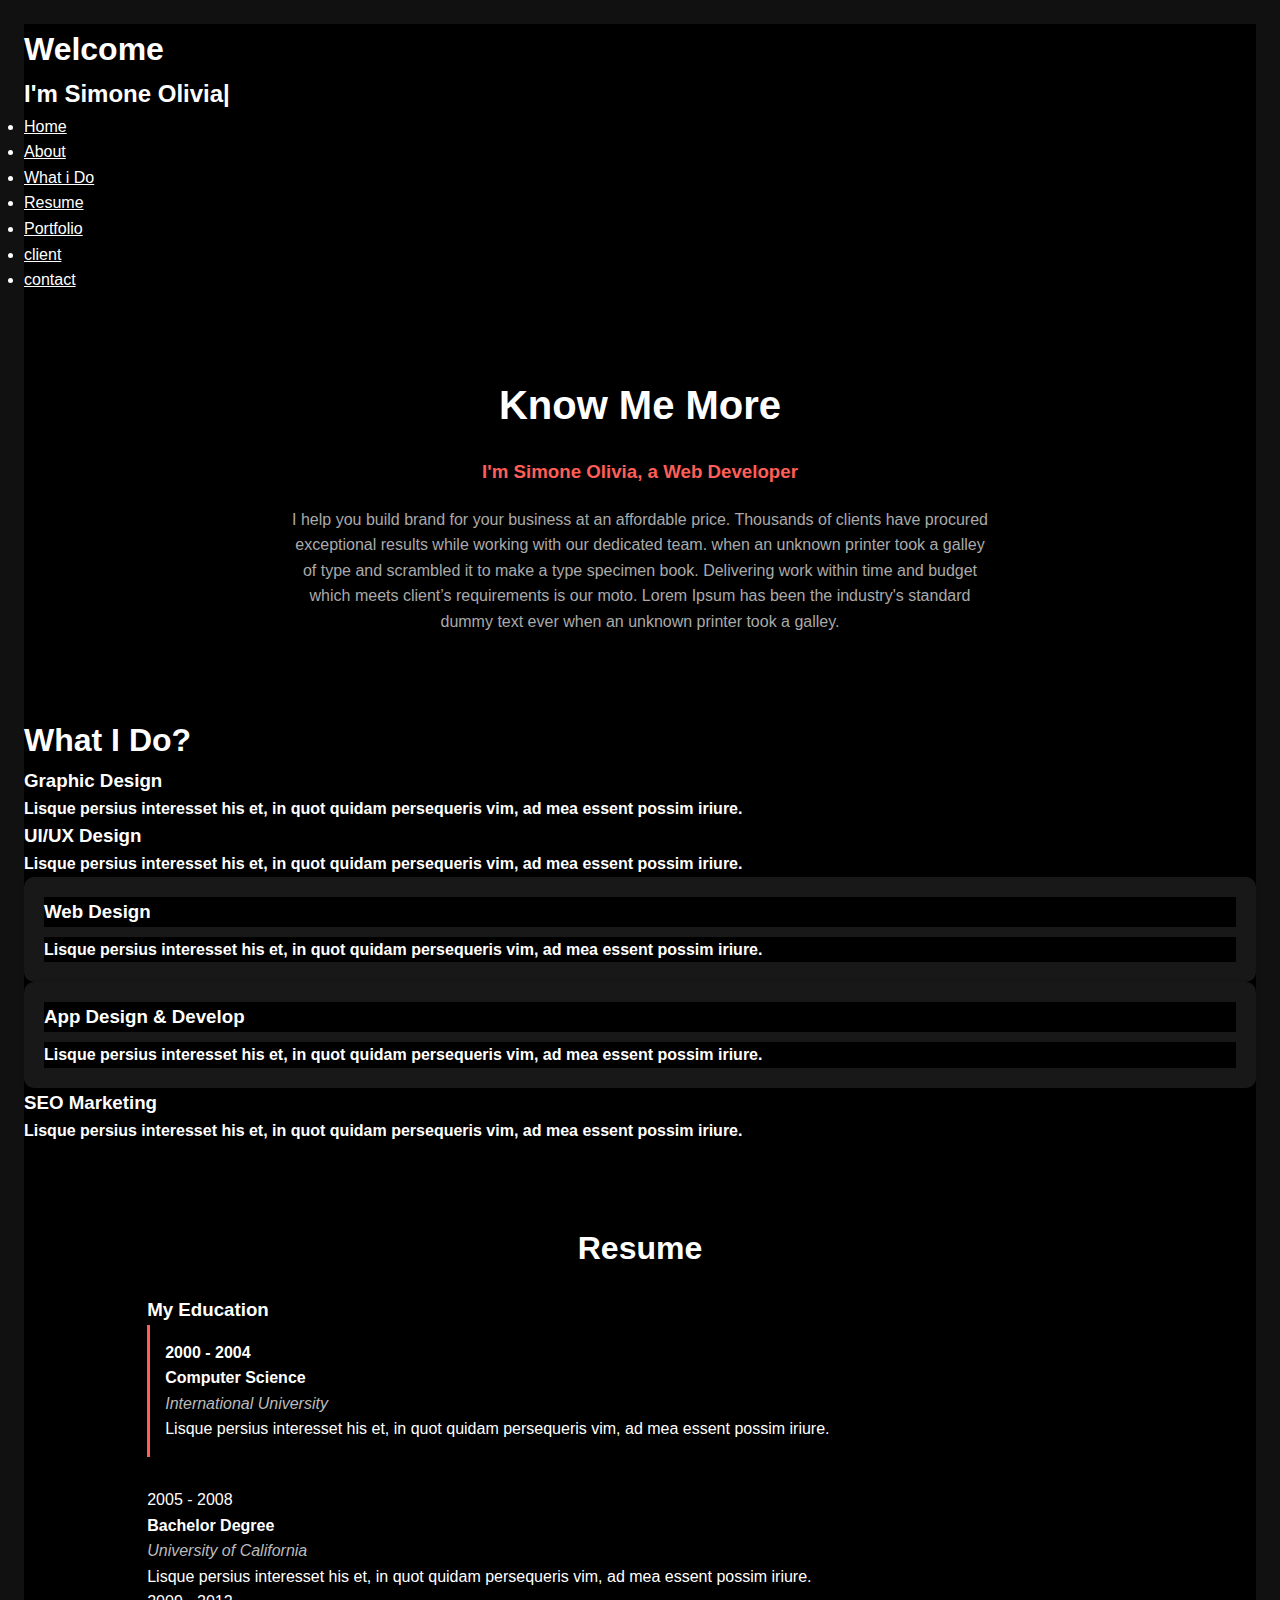
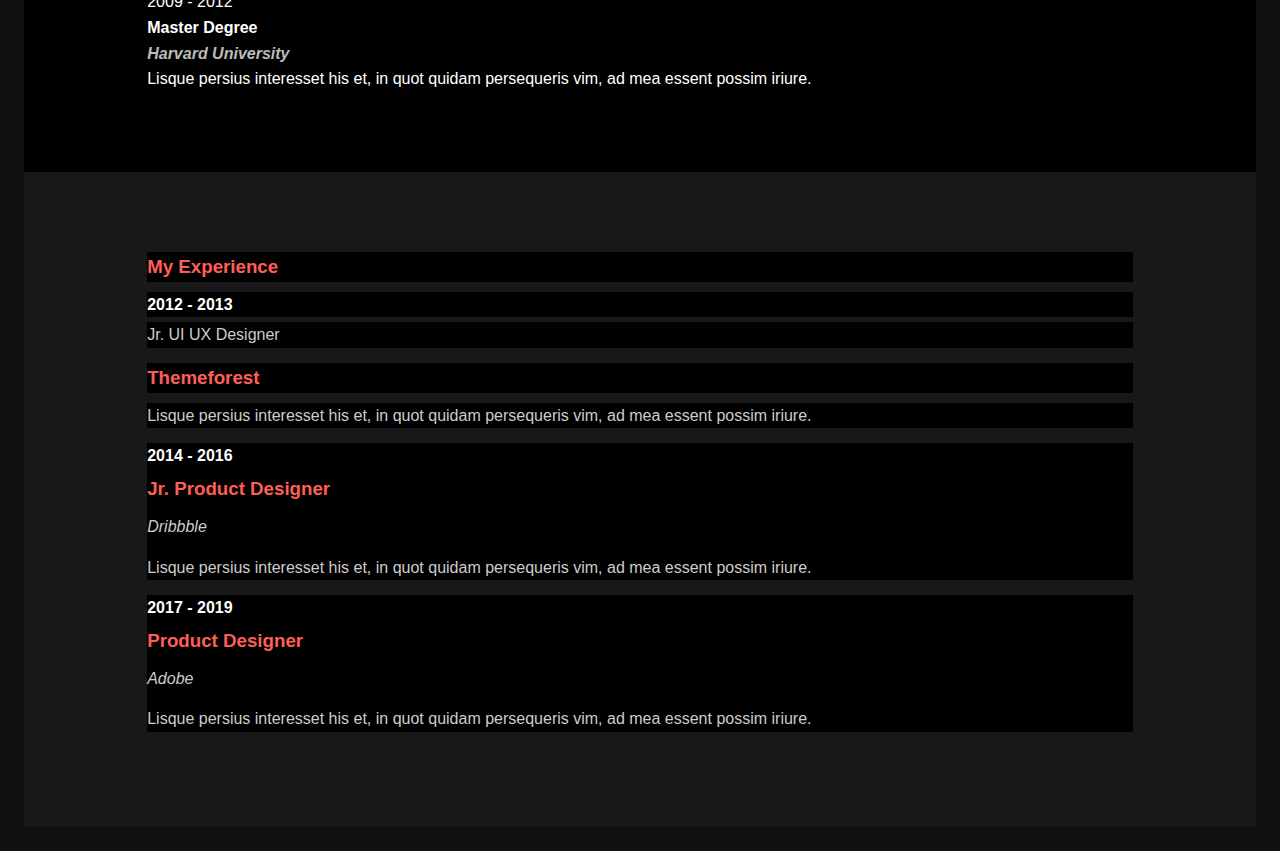
<file: Prject.Html>
<!DOCTYPE html>
<html lang="en">
<head>
    <meta charset="UTF-8">
    <meta name="viewport" content="width=device-width, initial-scale=1.0">
    <title>harnishdesign</title>
    <link rel="stylesheet" href="style.css">
</head>
<body>
    <div class="">
        <h1>Welcome</h1>
        <h2>I'm Simone Olivia|</h2>
    </div>
    <header>
        <ul>
           <li><a href="0">Home</a> </li> 
           <li><a href="0">About</a> </li> 
           <li><a href="0">What i Do</a> </li> 
           <li><a href="0">Resume</a> </li> 
           <li><a href="0">Portfolio</a> </li> 
           <li><a href="0">client</a> </li> 
           <li><a href="0">contact</a> </li> 
        </ul>
    </header>
    <section class="About">
    <main>
        <h1>Know Me More</h1>
        <h3>I'm Simone Olivia, a Web Developer</h3>
        <p>I help you build brand for your business at an affordable price. Thousands of clients have procured exceptional results while working with our dedicated team. when an unknown printer took a galley of type and scrambled it to make a type specimen book.

Delivering work within time and budget which meets client’s requirements is our moto. Lorem Ipsum has been the industry's standard dummy text ever when an unknown printer took a galley.</p>
    </main>
    </section>

    <section class="What I Do">
        <h1>What I Do?</h1>
        <div class="Graphic">
         <h3>Graphic Design</h3>
         <h4>Lisque persius interesset his et, in quot quidam persequeris vim, ad mea essent possim iriure.</h4>
        </div>

        <div class="UI UX ">
            <h3>UI/UX Design</h3>
            <h4>Lisque persius interesset his et, in quot quidam persequeris vim, ad mea essent possim iriure.</h4>
        </div>
         
        <div class="Web Design">
          <h3>Web Design</h3>
          <h4>Lisque persius interesset his et, in quot quidam persequeris vim, ad mea essent possim iriure.</h4>
        </div>
        <div class="App Design">
          <h3>App Design & Develop</h3>
          <h4>Lisque persius interesset his et, in quot quidam persequeris vim, ad mea essent possim iriure.</h4>
        </div>
        <div class="SEO Marketing">
          <h3>SEO Marketing</h3>
          <h4>Lisque persius interesset his et, in quot quidam persequeris vim, ad mea essent possim iriure.</h4>
    
        </div>

    </section>

   
        <section class="Resume">
       <h2>Resume</h2>
       <div>
         <h3>My Education</h3>
          <div class="num">
            <span> <data value="data">2000 - 2004</data></span>
            <h4>Computer Science</h4>
            <p class="International">International University</p>
           
          <p>Lisque persius interesset his et, in quot quidam persequeris vim, ad mea essent possim iriure.</p>


        </div class ="num">
            <span> <data value="data">2005 - 2008</data></span>
             <h4>Bachelor Degree</h4>
             <p class="University">University of California</p>
             <p>Lisque persius interesset his et, in quot quidam persequeris vim, ad mea essent possim iriure.</p>
       </div>
      
       <div>
        <span><data value="data">2009 - 2012</data></span>
         <h4> Master Degree</h4>
         <h4 class="Harvard">Harvard University</h4>
         <p>Lisque persius interesset his et, in quot quidam persequeris vim, ad mea essent possim iriure.</p>
       </div>

        </section>

        <section class="My Experience">
       <h3>My Experience</h3>
       <span><data value="data">2012 - 2013</data></span>
       <p>Jr. UI UX Designer</p>
       <h3>Themeforest</h3>
       <p>Lisque persius interesset his et, in quot quidam persequeris vim, ad mea essent possim iriure.</p>
       <div>
        <span><data value="date">2014 - 2016</data></span>
        <h3>Jr. Product Designer</h3>
        <p class="Dribbble">Dribbble</p>
        <p>Lisque persius interesset his et, in quot quidam persequeris vim, ad mea essent possim iriure.</p>
       </div>
       <div>
        <span><data value="data">2017 - 2019</data></span>
        <h3>Product Designer</h3>
        <p class="Adobe">Adobe</p>
        <p>Lisque persius interesset his et, in quot quidam persequeris vim, ad mea essent possim iriure.</p>
       </div>
        </section>
</body>
</html>
</file>
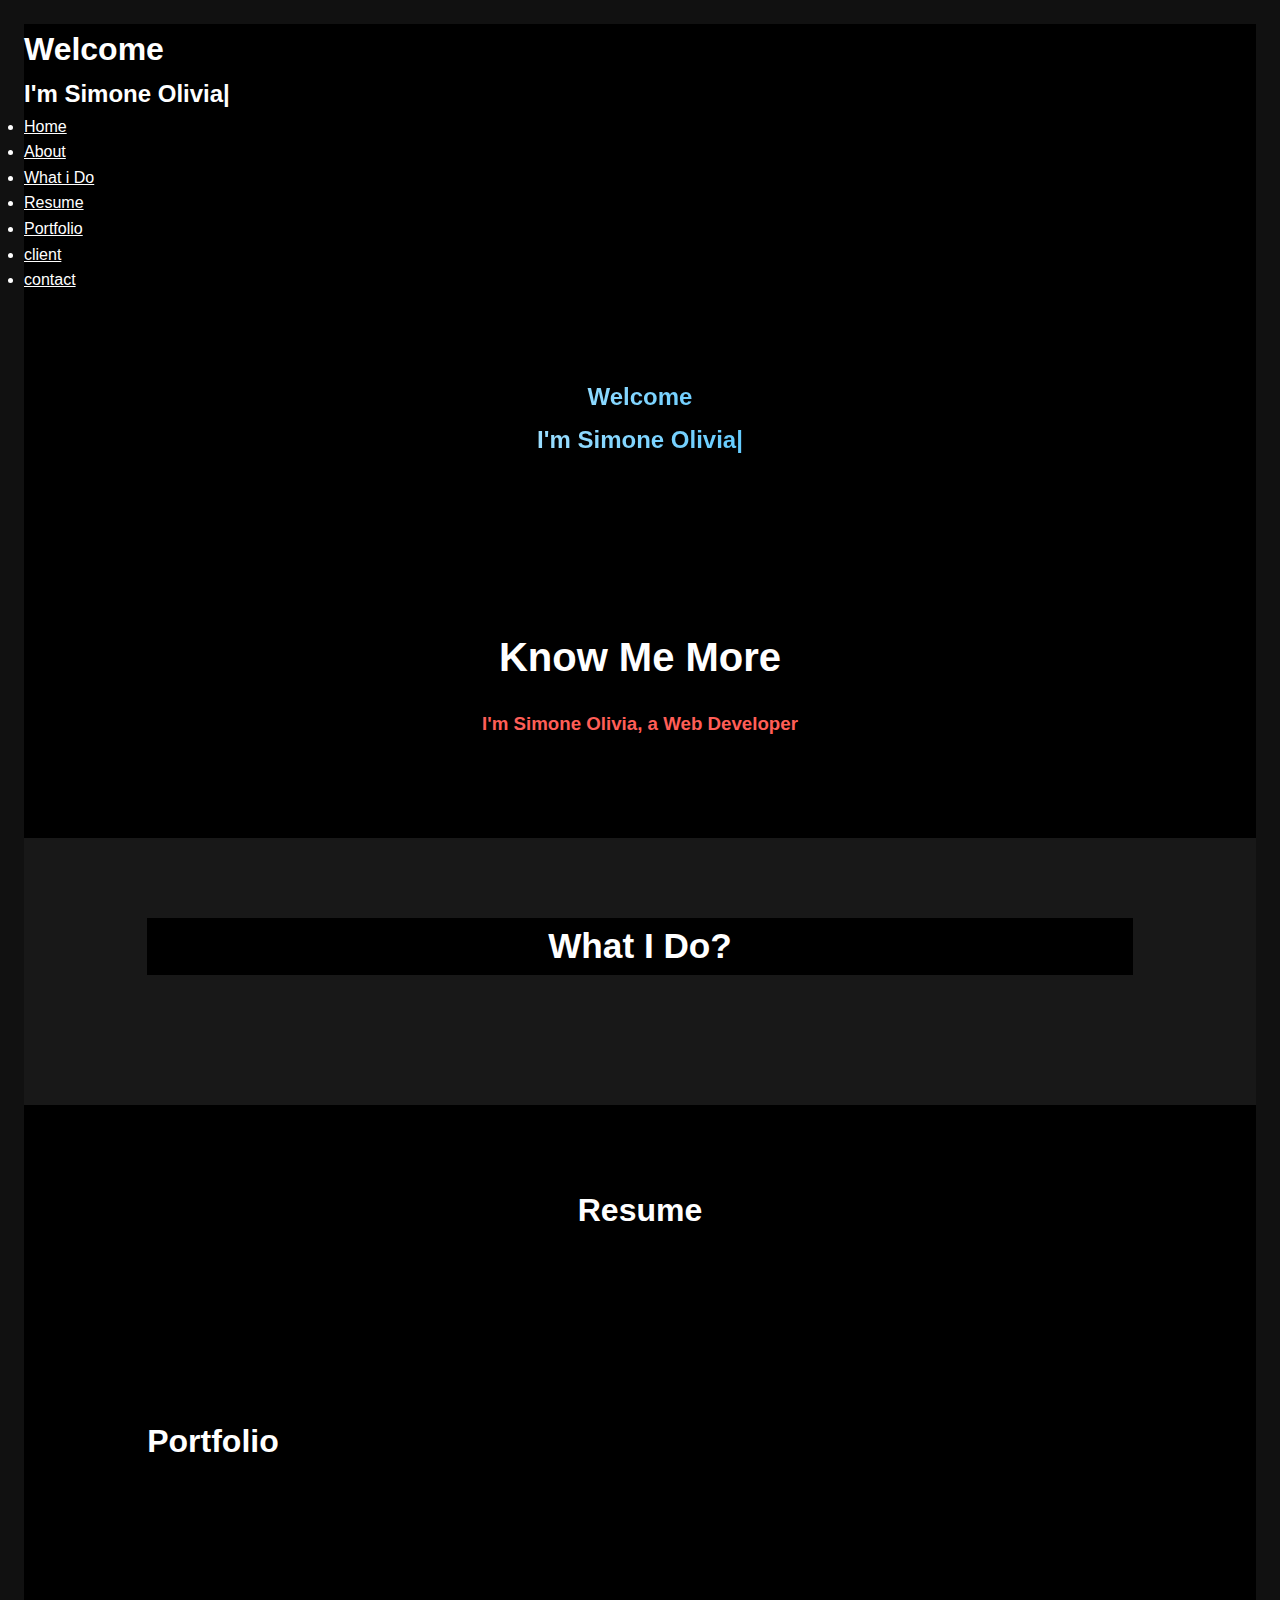
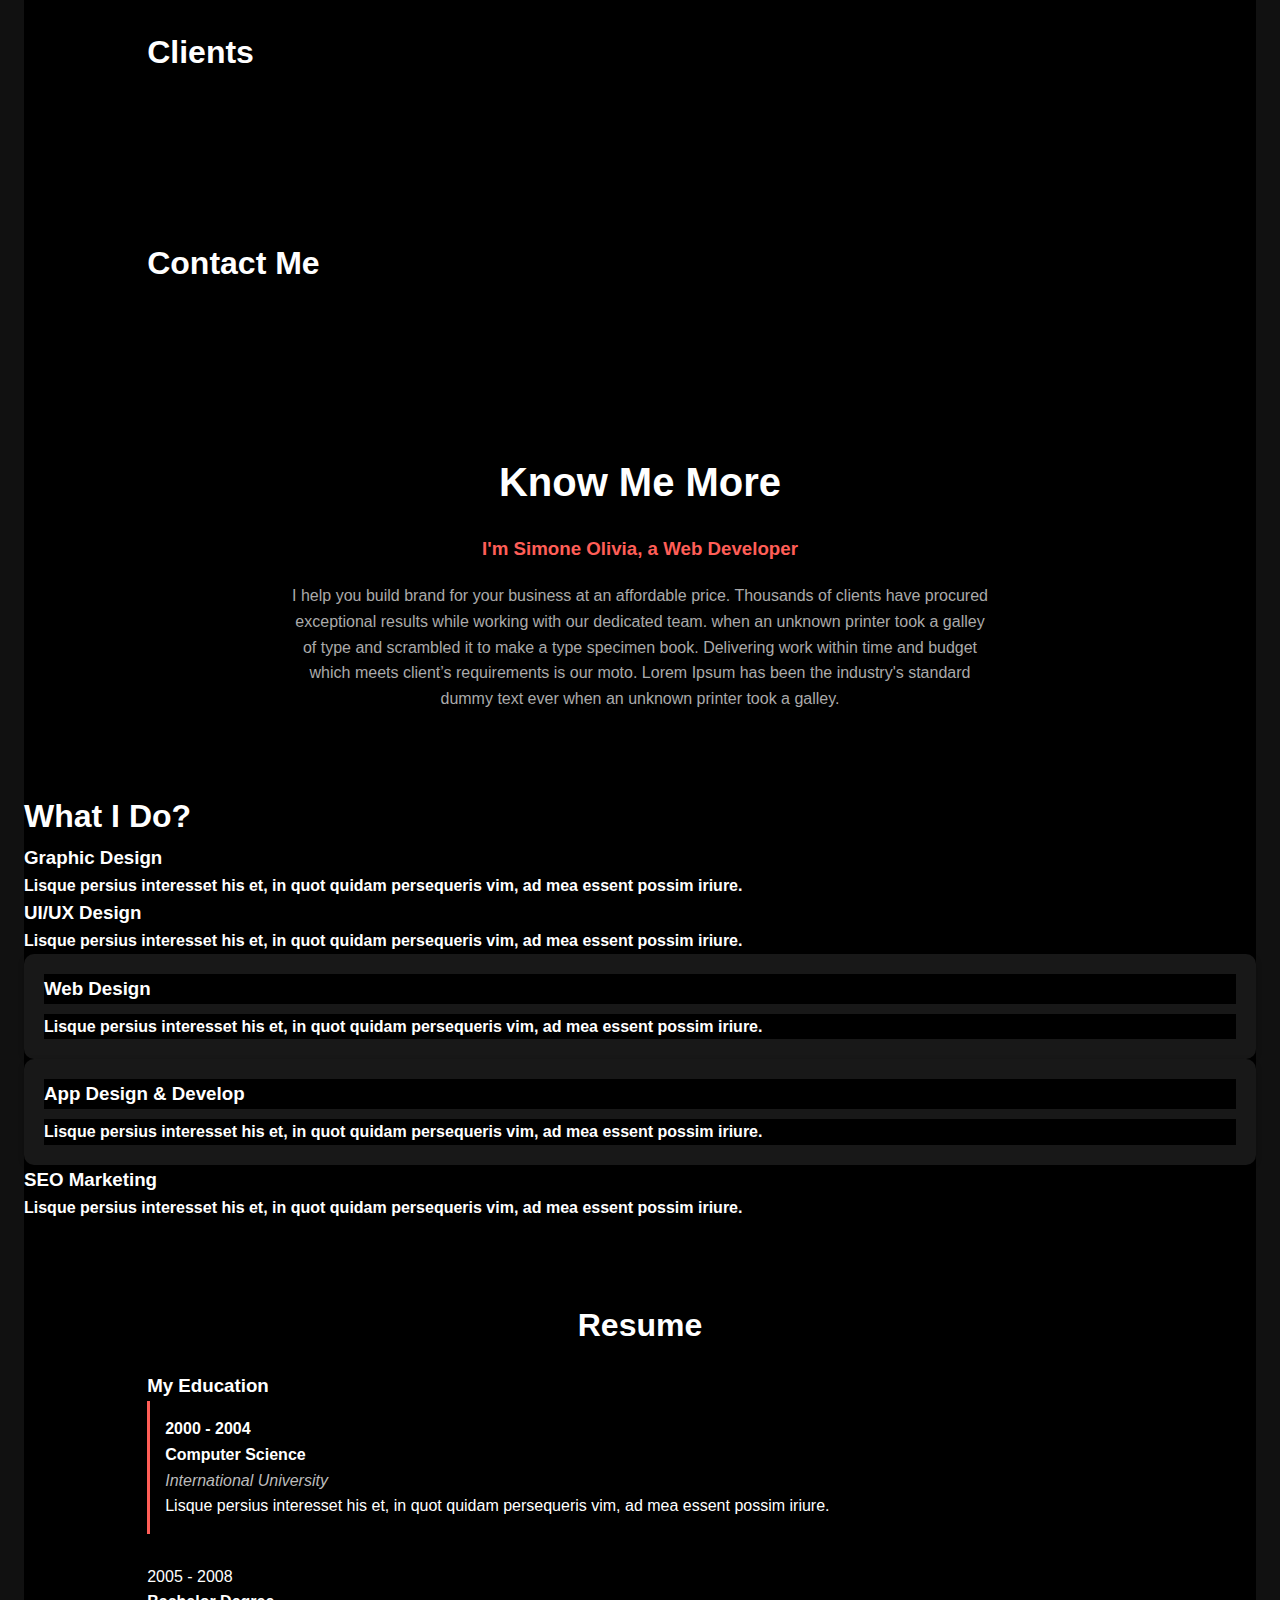
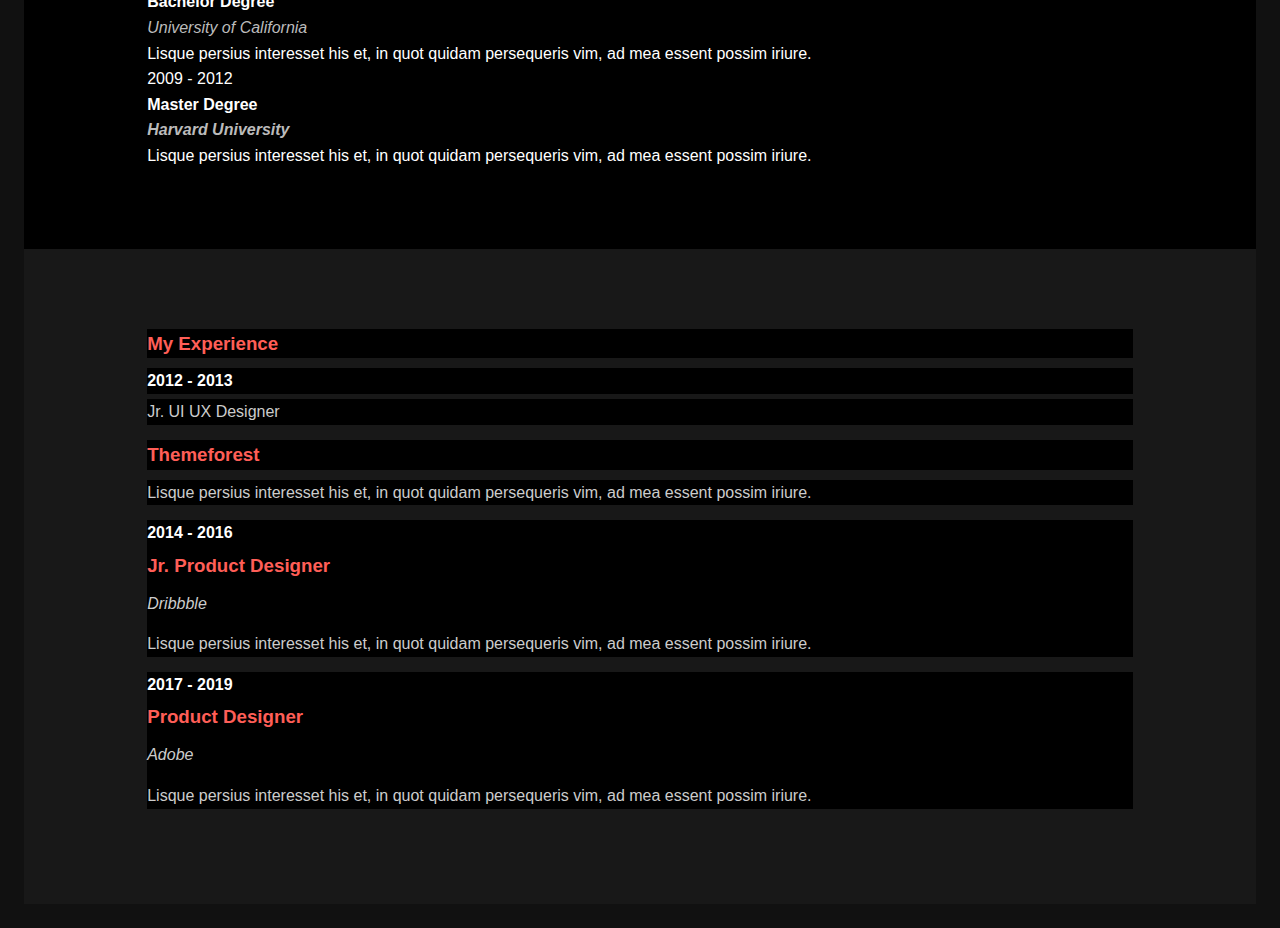
<file: project1.html>
<!DOCTYPE html>
<html lang="en">
  <head>
    <meta charset="UTF-8" />
    <meta name="viewport" content="width=device-width, initial-scale=1.0" />
    <title>harnishdesign</title>
    <link rel="stylesheet" href="style.css" />
  </head>
  <body>
    <div class="">
      <h1>Welcome</h1>
      <h2>I'm Simone Olivia|</h2>
    </div>
    <header>
      <ul>
        <li><a href="0">Home</a></li>
        <li><a href="0">About</a></li>
        <li><a href="0">What i Do</a></li>
        <li><a href="0">Resume</a></li>
        <li><a href="0">Portfolio</a></li>
        <li><a href="0">client</a></li>
        <li><a href="0">contact</a></li>
      </ul>
    </header>
    <section id="Home" class="Home" style="padding:80px 10%;">
  <div class="card">
    <h1>Welcome</h1>
    <h2>I'm Simone Olivia|</h2>
  </div>
</section>

<section id="About" class="About" style="padding:80px 10%;">
  <main>
    <h1>Know Me More</h1>
    <h3>I'm Simone Olivia, a Web Developer</h3>
    
  </main>
</section>

<section id="whatido" class="section" style="padding:80px 10%;">
  <h1>What I Do?</h1>
</section>

<section id="Resume" class="Resume" style="padding:80px 10%;">
  <h2>Resume</h2>
</section>

<section id="Portfolio" style="padding:80px 10%;">
  <h1>Portfolio</h1>
</section>

<section id="client" style="padding:80px 10%;">
  <h1>Clients</h1>
</section>

<section id="contact" style="padding:80px 10%;">
  <h1>Contact Me</h1>
</section>

    <section class="About">
      <main>
        <h1>Know Me More</h1>
        <h3>I'm Simone Olivia, a Web Developer</h3>
        <p>
          I help you build brand for your business at an affordable price.
          Thousands of clients have procured exceptional results while working
          with our dedicated team. when an unknown printer took a galley of type
          and scrambled it to make a type specimen book. Delivering work within
          time and budget which meets client’s requirements is our moto. Lorem
          Ipsum has been the industry's standard dummy text ever when an unknown
          printer took a galley.
        </p>
      </main>
    </section>

    <section class="What I Do">
      <h1>What I Do?</h1>
      <div class="Graphic">
        <h3>Graphic Design</h3>
        <h4>
          Lisque persius interesset his et, in quot quidam persequeris vim, ad
          mea essent possim iriure.
        </h4>
      </div>

      <div class="UI UX">
        <h3>UI/UX Design</h3>
        <h4>
          Lisque persius interesset his et, in quot quidam persequeris vim, ad
          mea essent possim iriure.
        </h4>
      </div>

      <div class="Web Design">
        <h3>Web Design</h3>
        <h4>
          Lisque persius interesset his et, in quot quidam persequeris vim, ad
          mea essent possim iriure.
        </h4>
      </div>
      <div class="App Design">
        <h3>App Design & Develop</h3>
        <h4>
          Lisque persius interesset his et, in quot quidam persequeris vim, ad
          mea essent possim iriure.
        </h4>
      </div>
      <div class="SEO Marketing">
        <h3>SEO Marketing</h3>
        <h4>
          Lisque persius interesset his et, in quot quidam persequeris vim, ad
          mea essent possim iriure.
        </h4>
      </div>
    </section>

    <section class="Resume">
      <h2>Resume</h2>
      <div>
        <h3>My Education</h3>
        <div class="num">
          <span> <data value="data">2000 - 2004</data></span>
          <h4>Computer Science</h4>
          <p class="International">International University</p>

          <p>
            Lisque persius interesset his et, in quot quidam persequeris vim, ad
            mea essent possim iriure.
          </p>
        </div>
        <span> <data value="data">2005 - 2008</data></span>
        <h4>Bachelor Degree</h4>
        <p class="University">University of California</p>
        <p>
          Lisque persius interesset his et, in quot quidam persequeris vim, ad
          mea essent possim iriure.
        </p>
      </div>

      <div>
        <span><data value="data">2009 - 2012</data></span>
        <h4>Master Degree</h4>
        <h4 class="Harvard">Harvard University</h4>
        <p>
          Lisque persius interesset his et, in quot quidam persequeris vim, ad
          mea essent possim iriure.
        </p>
      </div>
    </section>

    <section class="My Experience">
      <h3>My Experience</h3>
      <span><data value="data">2012 - 2013</data></span>
      <p>Jr. UI UX Designer</p>
      <h3>Themeforest</h3>
      <p>
        Lisque persius interesset his et, in quot quidam persequeris vim, ad mea
        essent possim iriure.
      </p>
      <div>
        <span><data value="date">2014 - 2016</data></span>
        <h3>Jr. Product Designer</h3>
        <p class="Dribbble">Dribbble</p>
        <p>
          Lisque persius interesset his et, in quot quidam persequeris vim, ad
          mea essent possim iriure.
        </p>
      </div>
      <div>
        <span><data value="data">2017 - 2019</data></span>
        <h3>Product Designer</h3>
        <p class="Adobe">Adobe</p>
        <p>
          Lisque persius interesset his et, in quot quidam persequeris vim, ad
          mea essent possim iriure.
        </p>
      </div>
    </section>
  </body>
</html>
</file>
<file: style.css>
* {
  margin: 0;
  padding: 0;
  background: #000;
  color: #fff;
  font-family: 'Poppins', sans-serif;
}
:root{
  --bg: rgba(18,20,24,.6);
  --text: #e8eaed;
  --accent1:#4ea1ff;
  --accent2:#5af9ff;
  --ring: rgba(255,255,255,.25);
}
*{box-sizing:border-box}
html,body{scroll-behavior:smooth}
body{margin:0; font-family:Inter, system-ui, Arial; background:#0f1115; color:#dfe3e6; padding:24px;}
header{position:relative;}

.navbar{ position: relative; right: 20px; z-index: 1000; }
.navbar ul{ margin:0; padding: 8px; list-style:none; display:flex; gap:6px;
  background: var(--bg); border:1px solid rgba(255,255,255,.08);
  border-radius:999px; backdrop-filter: blur(10px); box-shadow:0 6px 20px rgba(0,0,0,.35); }
.navbar a{ position:relative; padding:10px 14px; text-decoration:none; color:var(--text);
  font-weight:500; border-radius:999px; transition: color .25s, background .25s, transform .15s; }
.navbar a:focus-visible{ box-shadow: 0 0 0 3px var(--ring); }
.navbar a::after{ content:""; position:absolute; left:12px; right:12px; bottom:7px; height:2px;
  background: linear-gradient(90deg, var(--accent1), var(--accent2));
  transform: scaleX(0); transform-origin:left; transition: transform .35s; border-radius:2px; }
.navbar a:hover{ color:#fff; } .navbar a:hover::after{ transform: scaleX(1); }

.navbar a.active, .navbar a[aria-current="page"]{ color:#fff; background: rgba(255,255,255,.06); }
.navbar a.active::after{ transform: scaleX(1); }
.navbar.scrolled ul{ box-shadow: 0 10px 28px rgba(0,0,0,.45); }

@media (max-width:640px){
  .navbar{ right:12px; left:12px; }
  .navbar ul{ justify-content:flex-end; gap:2px; padding:6px; }
  .navbar a{ padding:9px 10px; font-size:14px; }
} 


.card h1{
  margin: 5px;
  font-size: 24px;
  font-weight: bold;
    background: linear-gradient(270deg, #fff, #00aaff, #fff);
  background-size: 200% 200%;
  -webkit-background-clip: text;
  -webkit-text-fill-color: transparent;
  animation: gradientMove 3s ease infinite;
  text-align: center;
}
@keyframes gradientMove {
  0% {
    background-position: 0% 50%;
  }
  50% {
    background-position: 100% 50%;
  }
  100% {
    background-position: 0% 50%;
  }
}
.card h2{
  margin: 5px;
  font-size: 24px;
  font-weight: bold;
    background: linear-gradient(270deg, #fff, #00aaff, #fff);
  background-size: 200% 200%;
  -webkit-background-clip: text;
  -webkit-text-fill-color: transparent;
  animation: gradientMove 3s ease infinite;
   text-align: center;
}


@keyframes gradientMove {
  0% {
    background-position: 0% 50%;
  }
  50% {
    background-position: 100% 50%;
  }
  100% {
    background-position: 0% 50%;
  }
}


body {
  font-family: Arial, Helvetica, sans-serif;
  background-color: #111;
  color: #eee;
  line-height: 1.6;
}


.About {
  padding: 80px 10%;
  text-align: center;
}

.About h1 {
  font-size: 2.5rem;
  margin-bottom: 20px;
  color: #fff;
}

.About h3 {
  color: #ff5e57;
  margin-bottom: 20px;
}

.About p {
  color: #aaa;
  max-width: 700px;
  margin: auto;
}

.section {
  padding: 80px 10%;
  background-color: #181818;
}

.section h1 {
  text-align: center;
  margin-bottom: 50px;
  font-size: 2.2rem;
}

.Resume {
  padding: 80px 10%;
}

.Resume h2 {
  font-size: 2rem;
  margin-bottom: 20px;
  text-align: center;
}

.num {
  margin-bottom: 30px;
  padding: 15px;
  border-left: 3px solid #ff5e57;
}

.num span {
  color: #ff5e57;
  font-weight: bold;
}

.International,
.University,
.Harvard {
  font-style: italic;
  color: #bbb;
}

.My.Experience {
  padding: 80px 10%;
  background-color: #181818;
}

.My.Experience h3 {
  color: #ff5e57;
  margin-bottom: 10px;
}

.My.Experience span {
  display: block;
  font-weight: bold;
  margin-bottom: 5px;
  color: #ff5e57;
}

.My.Experience p {
  color: #ccc;
  margin-bottom: 15px;
}

.Dribbble,
.Adobe {
  font-style: italic;
  color: #bbb;
}




* { box-sizing: border-box; margin: 0; padding: 0; }

.Designs {
  display: grid;
  grid-template-columns: repeat(auto-fit, minmax(250px, 1fr));
  gap: 20px;
  max-width: 1000px;
  margin: auto;
  padding: 20px;
}

.Design {
  background: #181818;
  padding: 20px;
  border-radius: 10px;
  color: #fff;
  text-align: left;
  box-shadow: 0 2px 6px rgba(0,0,0,0.2);
  transition: transform 0.2s;
}

.Design:hover {
  transform: translateY(-5px);
  background: #5099c4;
  color: #111;
}

.Design h3 {
  margin-bottom: 10px;
}

.Design p {
  color: #ccc;
}

@media (min-width: 900px) {
  .Design {
    grid-template-columns: repeat(3, 1fr);
  }
}

@media (max-width: 480px) {
  .Design {
    grid-template-columns: 1fr;
  }
  .Design {
    width: 100%;
    justify-content: flex-start; 
  }
}
</file>
